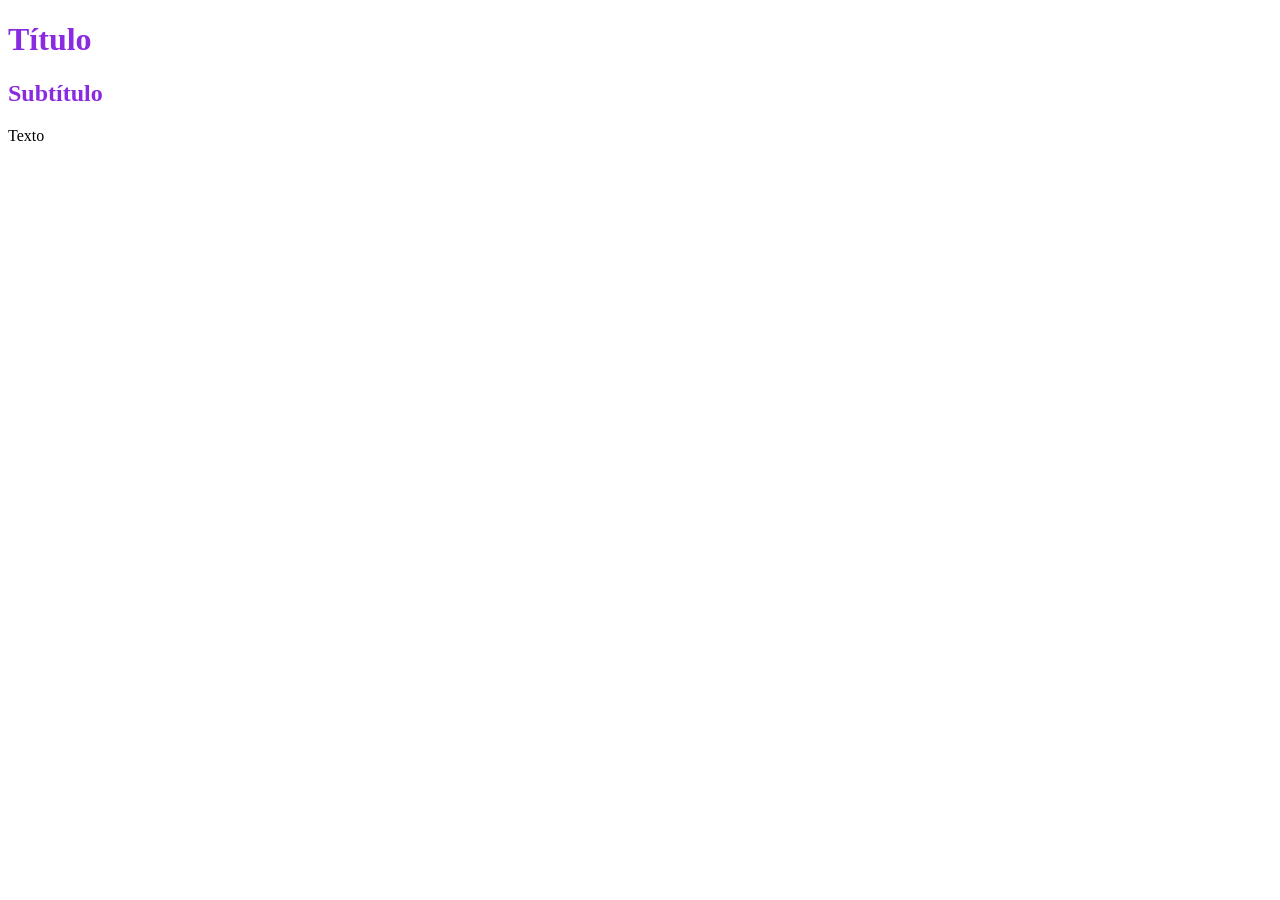
<file: estilos/ejercicio06/index.html>
<!doctype html>
<html lang="en">
  <head>
    <meta charset="UTF-8" />
    <meta name="viewport" content="width=device-width, initial-scale=1.0" />
    <link rel="stylesheet" href="style.css" />
    <title>Prácticas Estilos CSS</title>
  </head>
  <body>
    <h1 class="estilo">Título</h1>
    <h2 class="estilo">Subtítulo</h2>
    <p>Texto</p>
  </body>
</html>
</file>
<file: estilos/ejercicio06/style.css>
.estilo {
  color: blueviolet;
}
</file>
